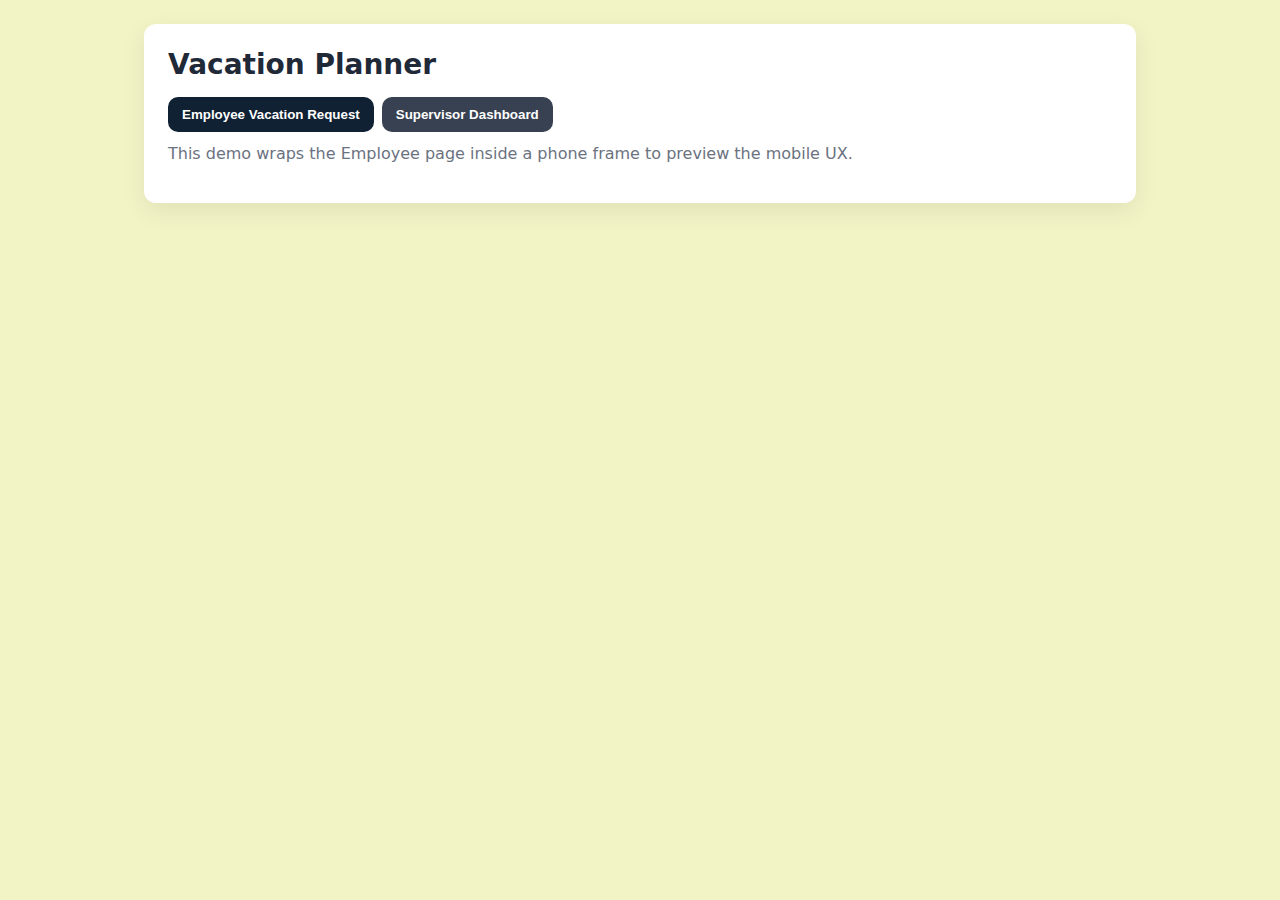
<file: AnnualVacation/index.html>
<!DOCTYPE html>
<html lang="en">
<head>
  <meta charset="UTF-8" />
  <meta name="viewport" content="width=device-width,initial-scale=1" />
  <title>Vacation Planner (Vanilla JS • Phone Mock)</title>
  <style>
    :root {
      --ink:#1f2937; --muted:#6b7280; --bg:#f3f4c6; --card:#ffffff;
      --brand:#0F2133; --brand-d:#08121a; --ok:#16a34a; --warn:#ca8a04; --bad:#dc2626;
    }
    * { box-sizing: border-box; }
    body { margin:0; font-family: system-ui,-apple-system,Segoe UI,Roboto,Inter,Helvetica,Arial,sans-serif; color:var(--ink); background:var(--bg); }
    .container { max-width: 1024px; margin: 24px auto; padding: 0 16px; }
    .card { background:var(--card); border-radius:12px; box-shadow: 0 8px 24px rgba(0,0,0,.08); padding:24px; }
    h1 { margin:0 0 16px; font-size:28px; }
    h2 { margin:16px 0 8px; font-size:18px; }
    .row { display:flex; gap:12px; align-items:center; }
    .row.wrap { flex-wrap: wrap; }
    .col { flex:1; min-width: 220px; }
    label { display:block; font-size:14px; color:var(--muted); margin-bottom:6px; }
    input[type="text"], input[type="date"] { width:100%; padding:10px 12px; border:1px solid #e5e7eb; border-radius:10px; outline:none; background:#fff; }
    input:focus { border-color:#93c5fd; box-shadow:0 0 0 4px rgba(2,132,199,.15); }
    .toolbar { display:flex; gap:8px; flex-wrap: wrap; }
    button { appearance:none; border:0; border-radius:10px; padding:10px 14px; font-weight:600; cursor:pointer; background:var(--brand); color:white; }
    button.secondary { background:#6b7280; }
    button.ghost { background:transparent; color:#2563eb; padding:0; }
    button.ok { background:var(--ok); }
    button.bad { background:var(--bad); }
    button.warn { background:#374151; }
    button:disabled { opacity:.5; cursor:not-allowed; }
    .pill { padding:4px 8px; border-radius:999px; font-size:12px; font-weight:700; display:inline-block; }
    .PENDING { background:#fef3c7; color:#92400e; }
    .APPROVED { background:#dcfce7; color:#166534; }
    .REJECTED { background:#fee2e2; color:#991b1b; }
    table { width:100%; border-collapse: collapse; }
    th, td { padding:12px; text-align:left; border-bottom:1px solid #f1f5f9; vertical-align: top; }
    thead th { font-size:12px; letter-spacing:.06em; color:#6b7280; text-transform:uppercase; }
    .muted { color:var(--muted); }
    .statbar { display:flex; justify-content:space-between; background:#f8fafc; padding:10px 12px; border-radius:10px; }
    .chip-btn { width:28px; height:28px; border-radius:999px; display:flex; justify-content:center; align-items:center; font-weight:800; }
    .center { text-align:center; }
    .hidden { display:none !important; }

    /* Calendar styles */
    .calendar-container {
        display: flex;
        flex-direction: column;
        align-items: center;
        width: 100%;
        padding: 12px;
        border: 1px solid #e5e7eb;
        border-radius: 10px;
        background: #fff;
    }
    .calendar-header {
      display: flex;
      justify-content: space-between;
      align-items: center;
      width: 100%;
      margin-bottom: 12px;
    }
    .calendar-grid {
      display: grid;
      grid-template-columns: repeat(7, 1fr);
      gap: 4px;
      text-align: center;
      width: 100%;
    }
    .day-name { font-size: 12px; color: var(--muted); }
    .day {
      padding: 8px;
      border-radius: 8px;
      cursor: pointer;
      font-size: 14px;
      transition: background-color 0.2s;
    }
    .day:hover:not(.empty):not(.in-range):not(.selected) { background-color: #f1f5f9; }
    .day.empty { visibility: hidden; }
    .day.selected {
      background-color: var(--brand-d);
      color: white;
      font-weight: 600;
    }
    .day.in-range {
      background-color: rgba(15, 33, 51, 0.1); /* light brand color */
      border-radius: 0;
    }
    .day.in-range.start-of-range {
      border-top-left-radius: 8px;
      border-bottom-left-radius: 8px;
    }
    .day.in-range.end-of-range {
      border-top-right-radius: 8px;
      border-bottom-right-radius: 8px;
    }

    /* ------------------ PHONE MOCK ------------------ */
    .phone-shell { display:flex; justify-content:center; }
    .phone-body {
      position:relative; width:390px; height:780px; background:#000; border-radius:36px; padding:12px;
      box-shadow: 0 20px 60px rgba(0,0,0,.35);
    }
    .phone-body:before { /* side button */
      content:""; position:absolute; right:-4px; top:120px; width:3px; height:80px; background:#0e0e0e; border-radius:2px;
    }
    .phone-screen {
      position:relative; width:100%; height:100%; border-radius:28px; background:#f3f4f6; overflow:hidden; display:flex; flex-direction:column;
    }
    .phone-notch { position:absolute; top:8px; left:50%; transform:translateX(-50%); width:180px; height:24px; background:#000; border-radius:0 0 18px 18px; z-index:2; }
    .appbar { height:56px; background:var(--brand); color:white; display:flex; align-items:center; gap:10px; padding:0 14px; font-weight:700; position:relative; z-index:1; }
    .appbar button { background:transparent; color:white; padding:6px 8px; border-radius:8px; }
    .phone-content { flex:1; overflow-y:auto; padding:16px; }


    /* Make content look mobile-first inside the phone */
    .phone-content .row { flex-direction:column; align-items:stretch; }
    .phone-content .col { min-width: unset; }
  </style>
</head>
<body>
  <div class="container">
    <div class="card" id="view-home">
      <h1>Vacation Planner</h1>
      <div class="toolbar">
        <button id="go-employee">Employee Vacation Request</button>
        <button id="go-supervisor" class="warn">Supervisor Dashboard</button>
      </div>
      <p class="muted" style="margin-top:12px">This demo wraps the Employee page inside a phone frame to preview the mobile UX.</p>
    </div>


    <!-- Employee in a Phone Mock -->
    <div class="card hidden" id="view-employee">
      <div class="toolbar" style="margin-bottom:12px">
        <button class="ghost" id="back-from-employee">&larr; Back to Home</button>
      </div>


      <div class="phone-shell">
        <div class="phone-body">
          <div class="phone-notch"></div>
          <div class="phone-screen" role="region" aria-label="Mobile preview">
            <div class="appbar">
              <button id="mobile-back" title="Back">&larr;</button>
              <div>Employee Vacation Request</div>
            </div>
            <div class="phone-content">
              <div class="row wrap">
                <div class="col">
                  <label for="emp-name">Name</label>
                  <input id="emp-name" type="text" placeholder="Your name" />
                </div>
                <div class="col">
                  <label for="emp-seniority">Seniority Date</label>
                  <input id="emp-seniority" type="date" />
                </div>
              </div>


              <div class="statbar" style="margin-top:12px">
                <div>Years of Service: <strong id="stat-years">0</strong></div>
                <div>Weeks of Vacation: <strong id="stat-weeks">0</strong></div>
              </div>


              <h2>Request Weeks</h2>
              <div class="row" style="justify-content:space-between; align-items:center">
                <div class="muted">Week <strong id="wk-index">1</strong> of <strong id="wk-total">0</strong></div>
                <div class="toolbar">
                  <button id="btn-add-option" class="chip-btn" title="Add option">+</button>
                  <button id="btn-remove-option" class="chip-btn warn" title="Remove option">&minus;</button>
                </div>
              </div>


              <div id="options-wrap" style="margin-top:8px"></div>


              <div class="toolbar" style="justify-content:space-between; margin-top:16px">
                <button id="btn-prev" class="secondary">Previous</button>
                <div class="toolbar">
                  <button id="btn-next">Next</button>
                  <button id="btn-submit" class="ok hidden">Submit Request</button>
                </div>
              </div>
            </div> <!-- /phone-content -->
          </div> <!-- /phone-screen -->
        </div> <!-- /phone-body -->
      </div> <!-- /phone-shell -->
    </div>

    <!-- Confirmation Page -->
    <div class="card hidden" id="view-confirmation" style="text-align:center;">
        <h1>Request Submitted!</h1>
        <p class="muted">Your vacation request has been successfully submitted for review.</p>
        <button id="back-from-confirmation">Return to Home</button>
    </div>


    <!-- Supervisor -->
    <div class="card hidden" id="view-supervisor">
      <div class="toolbar" style="margin-bottom:12px">
        <button class="ghost" id="back-from-supervisor">&larr; Back to Home</button>
      </div>
      <h1>Supervisor Dashboard</h1>


      <div class="toolbar" style="justify-content:space-between; margin-bottom:8px">
        <div class="toolbar">
          <button id="btn-allocate">Allocate Vacations</button>
          <button id="btn-reset" class="secondary">Reset All Requests</button>
        </div>
        <span class="muted">Sorted by seniority (oldest first)</span>
      </div>


      <div class="card" style="padding:0">
        <table>
          <thead>
            <tr>
              <th>Name</th>
              <th>Seniority Date</th>
              <th>Years</th>
              <th>Requested Dates</th>
              <th>Status</th>
              <th></th>
            </tr>
          </thead>
          <tbody id="requests-tbody">
            <tr><td colspan="6" class="center muted">Loading…</td></tr>
          </tbody>
        </table>
      </div>
    </div>
  </div>


  <!-- Message Modal -->
  <div class="notice hidden" id="notice" aria-live="polite">
    <div class="panel card" style="max-width:420px; margin:0 16px;">
      <div id="notice-text" style="margin-bottom:12px">Hello</div>
      <button id="notice-close">Close</button>
    </div>
  </div>


  <!-- OPTIONAL Firebase (works if you already expose window.firebaseConfig, window.appId, window.initialAuthToken) -->
  <script type="module">
    const hasFirebaseConfig = typeof __firebase_config !== 'undefined' && __firebase_config && Object.keys(JSON.parse(__firebase_config)).length > 0;
    if (hasFirebaseConfig) {
      const { initializeApp } = await import("https://www.gstatic.com/firebasejs/11.6.1/firebase-app.js");
      const { getAuth, signInWithCustomToken, signInAnonymously, onAuthStateChanged } = await import("https://www.gstatic.com/firebasejs/11.6.1/firebase-auth.js");
      const { getFirestore, collection, query, onSnapshot, doc, addDoc, updateDoc, serverTimestamp, getDocs } = await import("https://www.gstatic.com/firebasejs/11.6.1/firebase-firestore.js");
      window._fb = { initializeApp, getAuth, signInWithCustomToken, signInAnonymously, onAuthStateChanged, getFirestore, collection, query, onSnapshot, doc, addDoc, updateDoc, serverTimestamp, getDocs };
    }
  </script>


  <!-- Main App -->
  <script>
    const state = {
      name: 'John Doe',
      seniorityDate: '2024-01-01',
      years: 0,
      weeks: 0,
      currentWeekIndex: 0,
      vacationDates: [],
      backend: { mode: 'memory', userId: 'local-user', ready: false, db: null, appId: 'default-app-id' },
      supervisor: { items: [] }
    };

    console.log("Setting firebase log level is not possible in this environment. It will be ignored.");


    const $ = sel => document.querySelector(sel);
    const show = el => el.classList.remove('hidden');
    const hide = el => el.classList.add('hidden');


    const views = { home: $('#view-home'), employee: $('#view-employee'), supervisor: $('#view-supervisor'), confirmation: $('#view-confirmation') };
    function navigate(to){ Object.values(views).forEach(hide); show(views[to]); if (to==='supervisor') loadSupervisor(); }


    function notify(msg, ms=3000){ $('#notice-text').textContent = msg; show($('#notice')); clearTimeout(notify._t); notify._t = setTimeout(()=>hide($('#notice')), ms); }
    $('#notice-close').addEventListener('click', ()=> hide($('#notice')));


    // Employee refs
    const $name = $('#emp-name');
    const $seniority = $('#emp-seniority');
    const $years = $('#stat-years');
    const $weeks = $('#stat-weeks');
    const $wkIndex = $('#wk-index');
    const $wkTotal = $('#wk-total');
    const $optionsWrap = $('#options-wrap');
    const $btnPrev = $('#btn-prev');
    const $btnNext = $('#btn-next');
    const $btnSubmit = $('#btn-submit');
    const $btnAddOpt = $('#btn-add-option');
    const $btnRemOpt = $('#btn-remove-option');


    function fmtDateISOToMDY(iso){ if (!iso) return ''; const d = new Date(iso); if (Number.isNaN(d)) return ''; const mm=String(d.getUTCMonth()+1).padStart(2,'0'); const dd=String(d.getUTCDate()).padStart(2,'0'); const yy=d.getUTCFullYear(); return `${mm}/${dd}/${yy}`; }


    function recomputeFromSeniority(){
      const sd = $seniority.value || ''; if (!sd){ state.years=0; state.weeks=0; paintEmployeeStats(); return; }
      const start = new Date(sd); const today = new Date();
      state.years = Math.max(0, Math.floor((today - start)/(1000*3600*24*365.25)));
      let w=0; if (state.years>=35) w=6; else if (state.years>=25) w=5; else if (state.years>=10) w=4; else if (state.years>=3) w=3; else if (state.years>=1) w=2;
      state.weeks = w;
      // Initialize vacationDates with a status for each week
      const cur = state.vacationDates||[]; state.vacationDates = Array.from({length:w}, (_,i)=> cur[i]?cur[i]:[{startDate:'',endDate:'', status:'pending'}]);
      if (state.currentWeekIndex>=w) state.currentWeekIndex = Math.max(0, w-1);
      
      // Initialize currentMonth to January 2026
      state.currentMonth = 0;

      paintEmployeeStats(); 
      paintWeek();
    }


    function paintEmployeeStats(){
      $years.textContent = state.years; $weeks.textContent = state.weeks; $wkIndex.textContent = (state.weeks===0?0:state.currentWeekIndex+1); $wkTotal.textContent = state.weeks;
      $btnPrev.disabled = (state.currentWeekIndex===0);
      hide($btnSubmit); hide($btnNext);
      if (state.weeks>0){ if (state.currentWeekIndex < state.weeks-1) show($btnNext); else show($btnSubmit); }
    }


    function paintWeek(){
      $optionsWrap.innerHTML = ''; if (state.weeks===0) return;
      
      const currentWeekOptions = state.vacationDates[state.currentWeekIndex];
      if (!currentWeekOptions || currentWeekOptions.length === 0) return;
      
      const option = currentWeekOptions[0];
      const selectedDates = {
        start: option.startDate ? new Date(option.startDate + 'T00:00:00') : null,
        end: option.endDate ? new Date(option.endDate + 'T00:00:00') : null
      };

      const monthNames = ["January", "February", "March", "April", "May", "June", "July", "August", "September", "October", "November", "December"];
      const dayNames = ["Su", "Mo", "Tu", "We", "Th", "Fr", "Sa"];
      const currentYear = 2026;
      
      const firstDayOfMonth = new Date(currentYear, state.currentMonth, 1);
      const startDayOfWeek = firstDayOfMonth.getDay();
      const daysInMonth = new Date(currentYear, state.currentMonth + 1, 0).getDate();
      
      let daysHtml = dayNames.map(d => `<div class="day-name">${d}</div>`).join('');
      for (let i = 0; i < startDayOfWeek; i++) {
        daysHtml += '<div class="day empty"></div>';
      }

      for (let day = 1; day <= daysInMonth; day++) {
        const date = new Date(currentYear, state.currentMonth, day);
        let classList = 'day';
        if (selectedDates.start && date >= selectedDates.start && date <= selectedDates.end) {
          classList += ' in-range';
          if (date.getTime() === selectedDates.start.getTime()) classList += ' selected start-of-range';
          if (date.getTime() === selectedDates.end.getTime()) classList += ' selected end-of-range';
        }
        if (selectedDates.start && date.getTime() === selectedDates.start.getTime()) classList += ' selected';
        if (selectedDates.end && date.getTime() === selectedDates.end.getTime()) classList += ' selected';
        
        daysHtml += `<div class="${classList}" data-date="${date.toISOString().slice(0,10)}">${day}</div>`;
      }
      
      const calendarContainer = document.createElement('div');
      calendarContainer.className = 'calendar-container';
      calendarContainer.innerHTML = `
        <div class="calendar-header">
            <button id="prev-month">&larr; Prev</button>
            <div style="font-weight: 600;">${monthNames[state.currentMonth]} ${currentYear}</div>
            <button id="next-month">Next &rarr;</button>
        </div>
        <div class="calendar-grid">${daysHtml}</div>
      `;
      $optionsWrap.appendChild(calendarContainer);
      
      $('#prev-month').addEventListener('click', () => {
          state.currentMonth = (state.currentMonth - 1 + 12) % 12;
          paintWeek();
      });
      
      $('#next-month').addEventListener('click', () => {
          state.currentMonth = (state.currentMonth + 1) % 12;
          paintWeek();
      });

      $optionsWrap.querySelectorAll('.day').forEach(dayEl => {
        dayEl.addEventListener('click', e => {
          const dateStr = e.target.dataset.date;
          if (!dateStr) return;
          const date = new Date(dateStr + 'T00:00:00');

          if (!option.startDate) {
            option.startDate = dateStr;
            option.endDate = '';
          } else if (!option.endDate) {
            if (date < new Date(option.startDate + 'T00:00:00')) {
              option.endDate = option.startDate;
              option.startDate = dateStr;
            } else {
              option.endDate = dateStr;
            }
          } else {
            option.startDate = dateStr;
            option.endDate = '';
          }
          paintWeek();
        });
      });

      const len = (state.vacationDates[state.currentWeekIndex]?.length||0);
      $btnAddOpt.disabled = !(len < 2); $btnRemOpt.disabled = !(len > 1);
    }


    function addOption(){ const arr = state.vacationDates[state.currentWeekIndex]; if (arr.length<2){ arr.push({startDate:'',endDate:''}); paintWeek(); } }
    function removeOption(){ const arr = state.vacationDates[state.currentWeekIndex]; if (arr.length>1){ arr.splice(1,1); paintWeek(); } }
    function allDatesFilled(){ return state.vacationDates.every(week => week.every(o=>o.startDate && o.endDate)); }


    async function submitRequest(){
      if (!$name.value || !$seniority.value) return notify("Please fill in your name and seniority date.");
      if (state.weeks===0) return notify("You currently have 0 vacation weeks.");
      if (!allDatesFilled()) return notify("Please fill in all requested vacation dates.");
      if (!state.backend.ready) {
        console.log('Backend not ready, waiting for initialization...');
        await initBackend();
      }
      const payload = { name:$name.value, seniorityDate:$seniority.value, vacationDates: state.vacationDates, yearsOfService: state.years, status:'pending', userId: state.backend.userId, submittedAt: Date.now() };
      try { 
        await backendAdd(payload); 
        state.currentWeekIndex = 0; // Reset week index
        recomputeFromSeniority(); // Re-initialize state based on form values
        navigate('confirmation'); 
      } catch(e){ console.error(e); notify("Failed to submit request. Please try again."); }
    }


    // Supervisor
    const $tbody = $('#requests-tbody');
    function paintSupervisor(){
      const items=[...state.supervisor.items].sort((a,b)=> new Date(a.seniorityDate)-new Date(b.seniorityDate));
      if (!items.length){ $tbody.innerHTML = `<tr><td colspan="6" class="center muted">No vacation requests at this time.</td></tr>`; return; }
      $tbody.innerHTML='';
      items.forEach(req=>{
        const vdates = Array.isArray(req.vacationDates)?req.vacationDates:[];
        const datesHTML = vdates.map((week,i)=>{
          const status = (Array.isArray(week) && week[0]?.status) || 'pending';
          const lines = (Array.isArray(week)?week:[]).map((o,j)=>`<div class="muted" style="font-size:12px">Option ${j+1}: ${fmtDateISOToMDY(o.startDate)} to ${fmtDateISOToMDY(o.endDate)}</div>`).join('');
          return `
            <div style="margin-bottom:6px">
              <strong>Week ${i+1}:</strong>
              <div>${lines||'<span class=\"muted\">No dates</span>'}</div>
              <div class="toolbar" style="margin-top:4px">
                <span class="pill ${status.toUpperCase()}">${status.toUpperCase()}</span>
                ${status === 'pending' ? `
                  <button data-id="${req.id}" data-week-index="${i}" data-act="approve-week">Approve</button>
                  <button class="bad" data-id="${req.id}" data-week-index="${i}" data-act="reject-week">Reject</button>
                ` : ''}
              </div>
            </div>`;
        }).join('');

        const requestStatus = req.status || 'pending';
        const tr = document.createElement('tr');
        tr.innerHTML = `
          <td>${req.name}</td>
          <td class="muted">${fmtDateISOToMDY(req.seniorityDate)}</td>
          <td class="muted">${req.yearsOfService ?? ''}</td>
          <td>${datesHTML || '<span class="muted">—</span>'}</td>
          <td><span class="pill ${requestStatus.toUpperCase()}">${requestStatus.toUpperCase()}</span></td>
          <td>
            ${requestStatus === 'pending' ? `<div class="toolbar"><button data-act="approve" data-id="${req.id}">Approve All</button><button class="bad" data-act="reject" data-id="${req.id}">Reject All</button></div>` : ''}
          </td>`;
        $tbody.appendChild(tr);
      });
    }


    $tbody.addEventListener('click', async e=>{
      const btn = e.target.closest('button[data-act]'); if (!btn) return;
      const id = btn.getAttribute('data-id');
      const act = btn.getAttribute('data-act');
      const weekIndex = btn.getAttribute('data-week-index');

      // Find the request in the current state
      const request = state.supervisor.items.find(req => req.id === id);
      if (!request) return;

      try {
        if (act === 'approve-week' || act === 'reject-week') {
          // Update status for a specific week
          const newStatus = act === 'approve-week' ? 'approved' : 'rejected';
          request.vacationDates[weekIndex][0].status = newStatus;

          // Check if all weeks are resolved to update the main status
          const allResolved = request.vacationDates.every(week => week[0]?.status !== 'pending');
          const allApproved = request.vacationDates.every(week => week[0]?.status === 'approved');
          const newRequestStatus = allResolved ? (allApproved ? 'approved' : 'rejected') : 'pending';

          await backendUpdate(id, {
            vacationDates: request.vacationDates,
            status: newRequestStatus,
            updatedAt: Date.now()
          });

          notify(`Vacation week ${parseInt(weekIndex) + 1} updated successfully!`);

        } else if (act === 'approve') {
          await backendUpdate(id, { status: 'approved', approvedAt: Date.now() });
          notify('Vacation approved successfully!');
        } else if (act === 'reject') {
          await backendUpdate(id, { status: 'rejected', rejectedAt: Date.now() });
          notify('Vacation rejected.');
        }
      }
      catch(err){ console.error(err); notify('Failed to update request.'); }
    });


    function getDatesInRange(a,b){ const out=[]; const d=new Date(a); const stop=new Date(b); if (Number.isNaN(d)||Number.isNaN(stop)) return out; while(d<=stop){ out.push(d.toISOString().slice(0,10)); d.setDate(d.getDate()+1);} return out; }
    async function allocateAll(){
      if (!state.backend.ready) {
        console.log('Backend not ready, waiting for initialization...');
        await initBackend();
      }
      notify('Allocating pending requests based on seniority...', 1500);
      const items=[...state.supervisor.items].filter(r=>r.status==='pending').sort((a,b)=> new Date(a.seniorityDate)-new Date(b.seniorityDate));
      const allocated=new Set();
      const updates = [];

      for (const req of items){
        // Ensure vacationDates is an array and not an empty one
        if (!req.vacationDates || req.vacationDates.length === 0) {
            updates.push({ id: req.id, patch: { status: 'rejected', rejectedAt: Date.now() } });
            continue;
        }

        const updatedVacationDates = JSON.parse(JSON.stringify(req.vacationDates)); // Deep copy
        let requestStatus = 'pending';

        for (let i = 0; i < updatedVacationDates.length; i++) {
          const week = updatedVacationDates[i];
          const option = week[0];

          if (option && option.startDate && option.endDate && option.status === 'pending') {
            const dates = getDatesInRange(option.startDate, option.endDate);
            let conflict = false;
            for (const d of dates) {
              if (allocated.has(d)) {
                conflict = true;
                break;
              }
            }

            if (conflict) {
              option.status = 'rejected';
            } else {
              option.status = 'approved';
              for (const d of dates) {
                allocated.add(d);
              }
            }
          }
        }

        // Add defensive checks to ensure updatedVacationDates is an array before calling every()
        const allApproved = updatedVacationDates && Array.isArray(updatedVacationDates) && updatedVacationDates.every(week => week[0]?.status === 'approved');
        const allRejected = updatedVacationDates && Array.isArray(updatedVacationDates) && updatedVacationDates.every(week => week[0]?.status === 'rejected');
        
        if(allApproved) {
            requestStatus = 'approved';
        } else if (allRejected) {
            requestStatus = 'rejected';
        }

        updates.push({
            id: req.id,
            patch: {
                vacationDates: updatedVacationDates,
                status: requestStatus,
                updatedAt: Date.now()
            }
        });
      }

      await Promise.all(updates.map(u => backendUpdate(u.id, u.patch)));
      notify(`Allocated requests. Statuses have been updated.`);
    }
    
    async function resetAll(){ 
        if (!state.backend.ready) {
            console.log('Backend not ready, waiting for initialization...');
            await initBackend();
        }
        notify('Resetting all requests...', 1200); 
        const ups=state.supervisor.items.map(r=>backendUpdate(r.id,{status:'pending'})); await Promise.all(ups); notify(`Reset ${ups.length} request(s) to pending.`); }


    // Backend (memory/Firestore)
    const memory = {
      _data: [], _id(){ return Math.random().toString(36).slice(2,10); },
      async list(){ return JSON.parse(JSON.stringify(this._data)); },
      async add(doc){ const id=this._id(); this._data.push({...doc, id, vacationDates: doc.vacationDates}); return id; },
      async update(id, patch){ const i=this._data.findIndex(x=>x.id===id); if (i>=0) this._data[i] = {...this._data[i], ...patch}; },
      seed(){ if (this._data.length) return; const seed=[
        {name:'Jane Doe', seniorityDate:'2018-05-15', vacationDates: [[{startDate:'2026-07-01',endDate:'2026-07-07', status:'pending'}],[{startDate:'2026-08-10',endDate:'2026-08-17', status:'pending'}]] , yearsOfService:7, status:'pending'},
        {name:'Robert Brown', seniorityDate:'2020-03-20', vacationDates: [[{startDate:'2026-09-05',endDate:'2026-09-12', status:'pending'}]] , yearsOfService:5, status:'pending'},
        {name:'Emily White', seniorityDate:'2012-01-10', vacationDates: [[{startDate:'2026-06-01',endDate:'2026-06-07', status:'approved'}],[{startDate:'2026-06-15',endDate:'2026-06-22', status:'approved'}],[{startDate:'2026-07-01',endDate:'2026-07-07', status:'approved'}]] , yearsOfService:13, status:'approved'},
        {name:'Michael Green', seniorityDate:'2024-02-28', vacationDates: [[{startDate:'2026-11-01',endDate:'2026-11-08', status:'pending'}]] , yearsOfService:1, status:'pending'},
        {name:'Olivia Jones', seniorityDate:'2019-09-01', vacationDates: [[{startDate:'2026-09-20',endDate:'2026-09-27', status:'rejected'}],[{startDate:'2026-10-05',endDate:'2026-10-12', status:'rejected'}]] , yearsOfService:6, status:'rejected'},
      ]; seed.forEach(s=> this._data.push({...s, id:this._id()})); }
    };


    async function initBackend(){
      if (typeof __firebase_config !== 'undefined' && __firebase_config && Object.keys(JSON.parse(__firebase_config)).length > 0) {
        try {
          const firebaseConfig = JSON.parse(__firebase_config);
          const { initializeApp, getAuth, signInWithCustomToken, signInAnonymously, onAuthStateChanged, getFirestore, collection, query, onSnapshot, doc, addDoc, updateDoc, serverTimestamp, getDocs } = window._fb;
          if (!initializeApp || !getAuth || !getFirestore) {
            console.error('Firebase functions are not available on window._fb.');
            throw new Error('Firebase library not fully loaded.');
          }
          const appId = typeof __app_id !== 'undefined' ? __app_id : 'default-app-id';
          const app = initializeApp(firebaseConfig);
          const auth = getAuth(app);
          state.backend.db = getFirestore(app);
          state.backend.appId = appId;
          await new Promise(resolve=>{ onAuthStateChanged(auth, async user=>{ if (user){ state.backend.userId=user.uid; console.log("Firebase initialized. User ID: ", state.backend.userId); state.backend.mode='firestore'; state.backend.ready=true; resolve(); } else { try { if (typeof __initial_auth_token !== 'undefined') await signInWithCustomToken(auth, __initial_auth_token); else await signInAnonymously(auth); } catch(e){ console.warn('Auth failed; memory mode.', e); state.backend.mode='memory'; state.backend.ready=true; resolve(); } } }); });
          try { // seed if empty
            const colRef = collection(state.backend.db, `artifacts/${state.backend.appId}/public/data/vacation_requests`);
            const snap = await getDocs(colRef);
            if (snap.empty){ memory.seed(); for (const s of memory._data){ await addDoc(colRef, { name:s.name, seniorityDate:s.seniorityDate, vacationDates: JSON.stringify(s.vacationDates), yearsOfService:s.yearsOfService, status:s.status, submittedAt: serverTimestamp(), userId: state.backend.userId }); } }
          } catch(e){ console.warn('Seeding failed; but continuing with firestore anyway...', e); }
          return;
        } catch(e){ console.warn('Firebase init error; using memory.', e); }
      }
      state.backend.mode='memory'; state.backend.ready=true; memory.seed();
    }


    async function backendList(){
      console.log('backendList() called. Mode:', state.backend.mode);
      if (state.backend.mode==='firestore'){
        const colRef = window._fb.collection(state.backend.db, `artifacts/${state.backend.appId}/public/data/vacation_requests`);
        const q = window._fb.query(colRef); const out=[]; const snap = await window._fb.getDocs(q);
        snap.forEach(doc=>{ const d=doc.data(); out.push({ id:doc.id, ...d, vacationDates: d.vacationDates?JSON.parse(d.vacationDates):[] }); });
        return out;
      } else { return memory.list(); }
    }
    async function backendAdd(doc){ 
      console.log('backendAdd() called. Mode:', state.backend.mode);
      if (state.backend.mode==='firestore'){ const colRef = window._fb.collection(state.backend.db, `artifacts/${state.backend.appId}/public/data/vacation_requests`); await window._fb.addDoc(colRef, { ...doc, vacationDates: JSON.stringify(doc.vacationDates) }); } else { await memory.add(doc); } await refreshSupervisor(); }
    async function backendUpdate(id, patch){ 
      console.log('backendUpdate() called. Mode:', state.backend.mode);
      if (state.backend.mode==='firestore'){ 
        if (patch.vacationDates) {
          patch.vacationDates = JSON.stringify(patch.vacationDates);
        }
        const ref = window._fb.doc(state.backend.db, `artifacts/${state.backend.appId}/public/data/vacation_requests`, id); 
        await window._fb.updateDoc(ref, patch); 
      } else { await memory.update(id, patch); } await refreshSupervisor(); }
    async function refreshSupervisor(){ state.supervisor.items = await backendList(); paintSupervisor(); }
    async function loadSupervisor(){ if (!state.backend.ready) { console.log('Backend not ready, waiting for initialization...'); await initBackend(); } await refreshSupervisor(); }


    // Nav events
    $('#go-employee').addEventListener('click', ()=> navigate('employee'));
    $('#go-supervisor').addEventListener('click', ()=> navigate('supervisor'));
    $('#back-from-employee').addEventListener('click', ()=> navigate('home'));
    $('#mobile-back').addEventListener('click', ()=> navigate('home'));
    $('#back-from-supervisor').addEventListener('click', ()=> navigate('home'));
    $('#back-from-confirmation').addEventListener('click', ()=> navigate('home'));


    // Employee events
    $name.value = state.name; $seniority.value = state.seniorityDate;
    $name.addEventListener('input', e=> state.name = e.target.value);
    $seniority.addEventListener('change', recomputeFromSeniority);
    $('#btn-prev').addEventListener('click', ()=>{ if (state.currentWeekIndex>0){ state.currentWeekIndex--; paintEmployeeStats(); paintWeek(); } });
    $('#btn-next').addEventListener('click', ()=>{ if (state.currentWeekIndex < state.weeks-1){ state.currentWeekIndex++; paintEmployeeStats(); paintWeek(); } });
    $('#btn-submit').addEventListener('click', submitRequest);
    $('#btn-add-option').addEventListener('click', addOption);
    $('#btn-remove-option').addEventListener('click', removeOption);


    // Supervisor actions
    $('#btn-allocate').addEventListener('click', allocateAll);
    $('#btn-reset').addEventListener('click', resetAll);


    // Boot
    (async function boot(){ 
        window.now = new Date();
        window.now.setUTCHours(0, 0, 0, 0);
        await initBackend(); 
        recomputeFromSeniority(); 
    })();
  </script>
</body>
</html>
</file>
